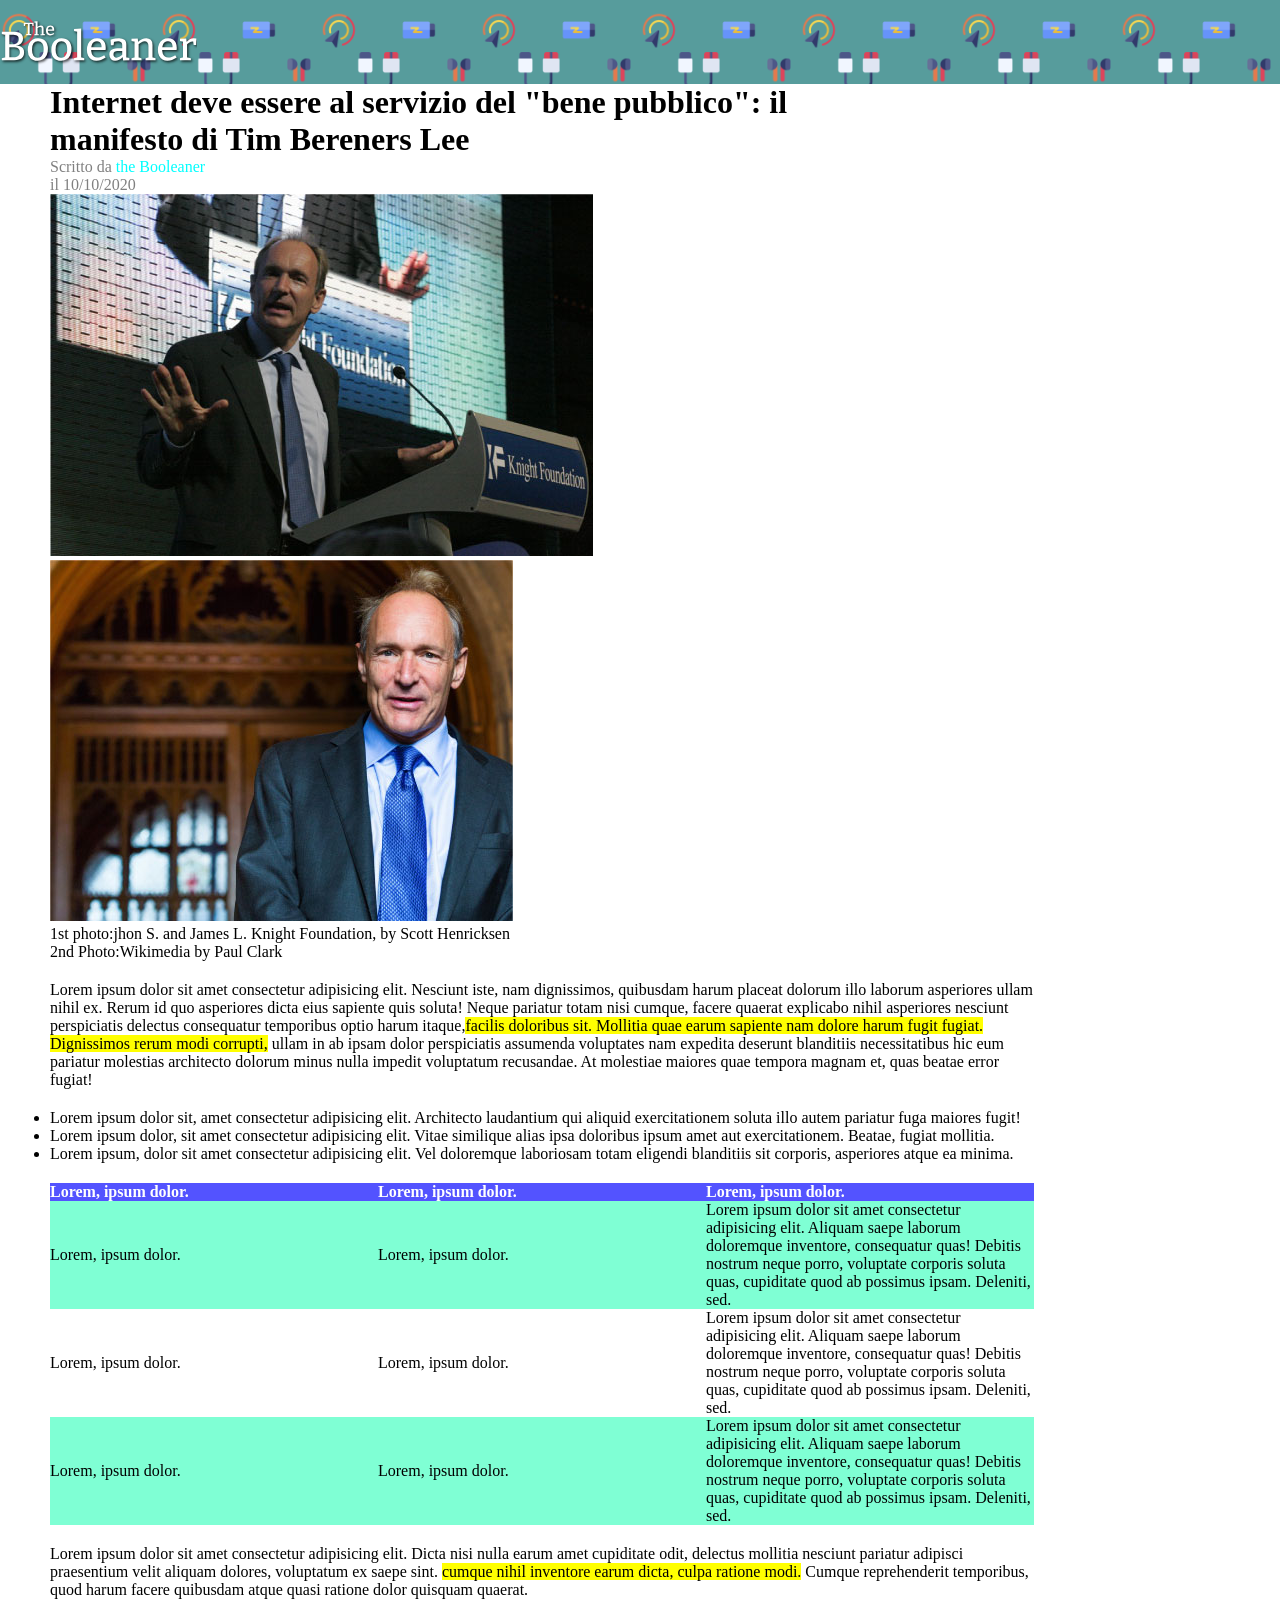
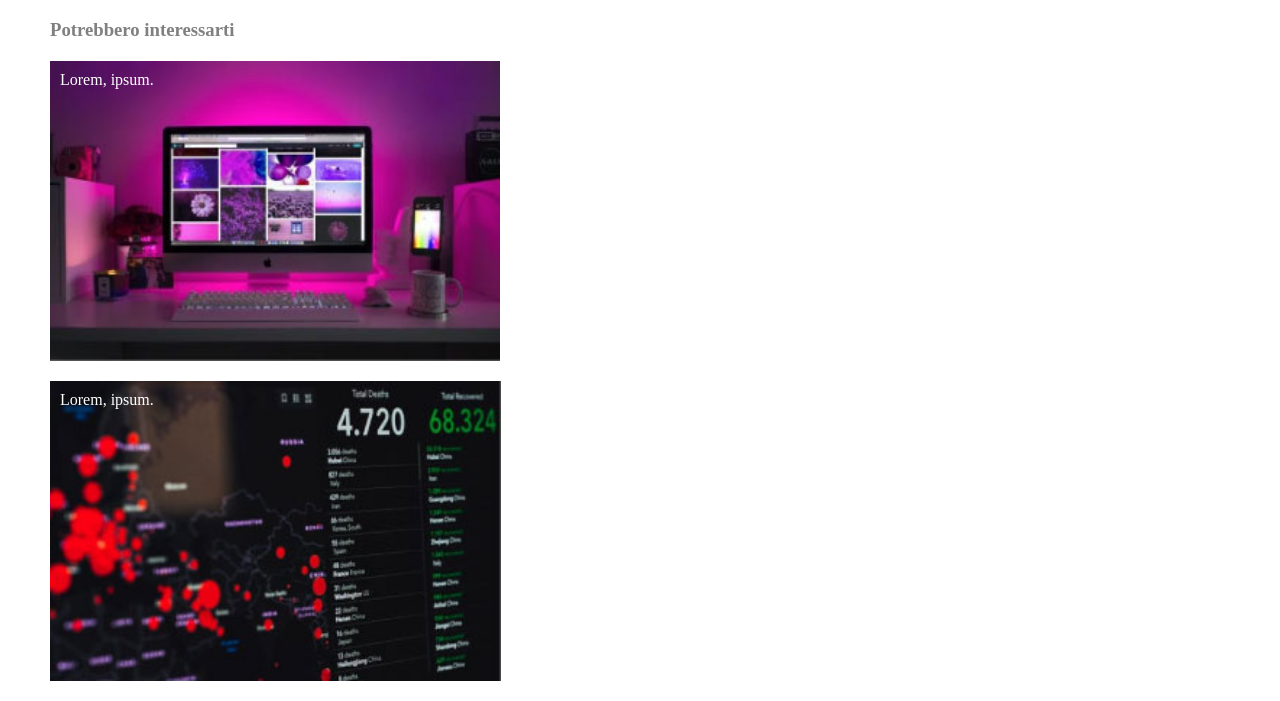
<file: index.html>
<!DOCTYPE html>
<html lang="en">
<head>
    <meta charset="UTF-8">
    <meta name="viewport" content="width=device-width, initial-scale=1.0">
    <title>The Booleaner</title>
    <link rel="stylesheet" href="./css/style.css">
</head>
<body>
    <header>
        <div class="bg_azzurro">
            <img class="logo" src="./img/logo.svg" alt="">
        </div>
        <div class="margin_l">
            <h1>
                Internet deve essere al servizio del "bene pubblico": il <br>manifesto di Tim Bereners Lee
            </h1>
       
            <div class="marg_b color_gray">
                <p>Scritto da <a href="">the Booleaner </a><br>il 10/10/2020</p>
            </div>
        </div>
    </header>
    <main>
        <section class="margin_b margin_l">
            <div>
                <img src="./img/tim-1.jpg" alt="">
            </div>
            <img src="./img/tim-2.jpg" alt="">
            <p class="margin_b">1st photo:jhon S. and James L. Knight Foundation, by Scott Henricksen <br>2nd Photo:Wikimedia by Paul Clark</p>
            <p class="w80">Lorem ipsum dolor sit amet consectetur adipisicing elit. Nesciunt iste, nam dignissimos, quibusdam harum placeat dolorum illo laborum asperiores ullam nihil ex. Rerum id quo asperiores dicta eius sapiente quis soluta! Neque pariatur totam nisi cumque, facere quaerat explicabo nihil asperiores nesciunt perspiciatis delectus consequatur temporibus optio harum itaque,<mark>facilis doloribus sit. Mollitia quae earum sapiente nam dolore harum fugit fugiat. Dignissimos rerum modi corrupti,</mark> ullam in ab ipsam dolor perspiciatis assumenda voluptates nam expedita deserunt blanditiis necessitatibus hic eum pariatur molestias architecto dolorum minus nulla impedit voluptatum recusandae. At molestiae maiores quae tempora magnam et, quas beatae error fugiat!</p>
        </section>
        <section class="margin_b margin_l margin_r">
            <ul>
                <li class="w80">Lorem ipsum dolor sit, amet consectetur adipisicing elit. Architecto laudantium qui aliquid exercitationem soluta illo autem pariatur fuga maiores fugit!

                </li>
                <li class="w80">Lorem ipsum dolor, sit amet consectetur adipisicing elit. Vitae similique alias ipsa doloribus ipsum amet aut exercitationem. Beatae, fugiat mollitia.

                </li>
                <li class="w80">Lorem ipsum, dolor sit amet consectetur adipisicing elit. Vel doloremque laboriosam totam eligendi blanditiis sit corporis, asperiores atque ea minima.

                </li>
            </ul>
        </section>
        <section class="margin_b margin_l">
            <table  class="margin_b">
                <thead>
                    <tr>
                        <th>
                            Lorem, ipsum dolor.
                        </th>
                        <th>
                            Lorem, ipsum dolor.
                        </th>
                        <th>
                            Lorem, ipsum dolor.
                        </th>
                    </tr>

                </thead>
                <tbody>
                    <tr class="dispari">
                        <td>Lorem, ipsum dolor.</td>
                        <td>Lorem, ipsum dolor.</td>
                        <td>Lorem ipsum dolor sit amet consectetur adipisicing elit. Aliquam saepe laborum doloremque inventore, consequatur quas! Debitis nostrum neque porro, voluptate corporis soluta quas, cupiditate quod ab possimus ipsam. Deleniti, sed.</td>
                    </tr>
                    <tr>
                        <td>Lorem, ipsum dolor.</td>
                        <td>Lorem, ipsum dolor.</td>
                        <td>Lorem ipsum dolor sit amet consectetur adipisicing elit. Aliquam saepe laborum doloremque inventore, consequatur quas! Debitis nostrum neque porro, voluptate corporis soluta quas, cupiditate quod ab possimus ipsam. Deleniti, sed.</td>
                    </tr>
                    <tr class="dispari"> 
                        <td>Lorem, ipsum dolor.</td>
                        <td>Lorem, ipsum dolor.</td>
                        <td>Lorem ipsum dolor sit amet consectetur adipisicing elit. Aliquam saepe laborum doloremque inventore, consequatur quas! Debitis nostrum neque porro, voluptate corporis soluta quas, cupiditate quod ab possimus ipsam. Deleniti, sed.</td>
                    </tr>
                </tbody>
            </table>
            <p class="w80">Lorem ipsum dolor sit amet consectetur adipisicing elit. Dicta nisi nulla earum amet cupiditate odit, delectus mollitia nesciunt pariatur adipisci praesentium velit aliquam dolores, voluptatum ex saepe sint. <mark> cumque nihil inventore earum dicta, culpa ratione modi.</mark> Cumque reprehenderit temporibus, quod harum facere quibusdam atque quasi ratione dolor quisquam quaerat.</p>
        </section>
    </main>
    <footer class="margin_l">
        <h3 class="color_gray margin_b">Potrebbero interessarti</h3>
        <div class="monitor margin_b background">Lorem, ipsum.</div>
        <div class="grafico margin_b background">Lorem, ipsum.</div>
    </footer>
</body>
</html>
</file>
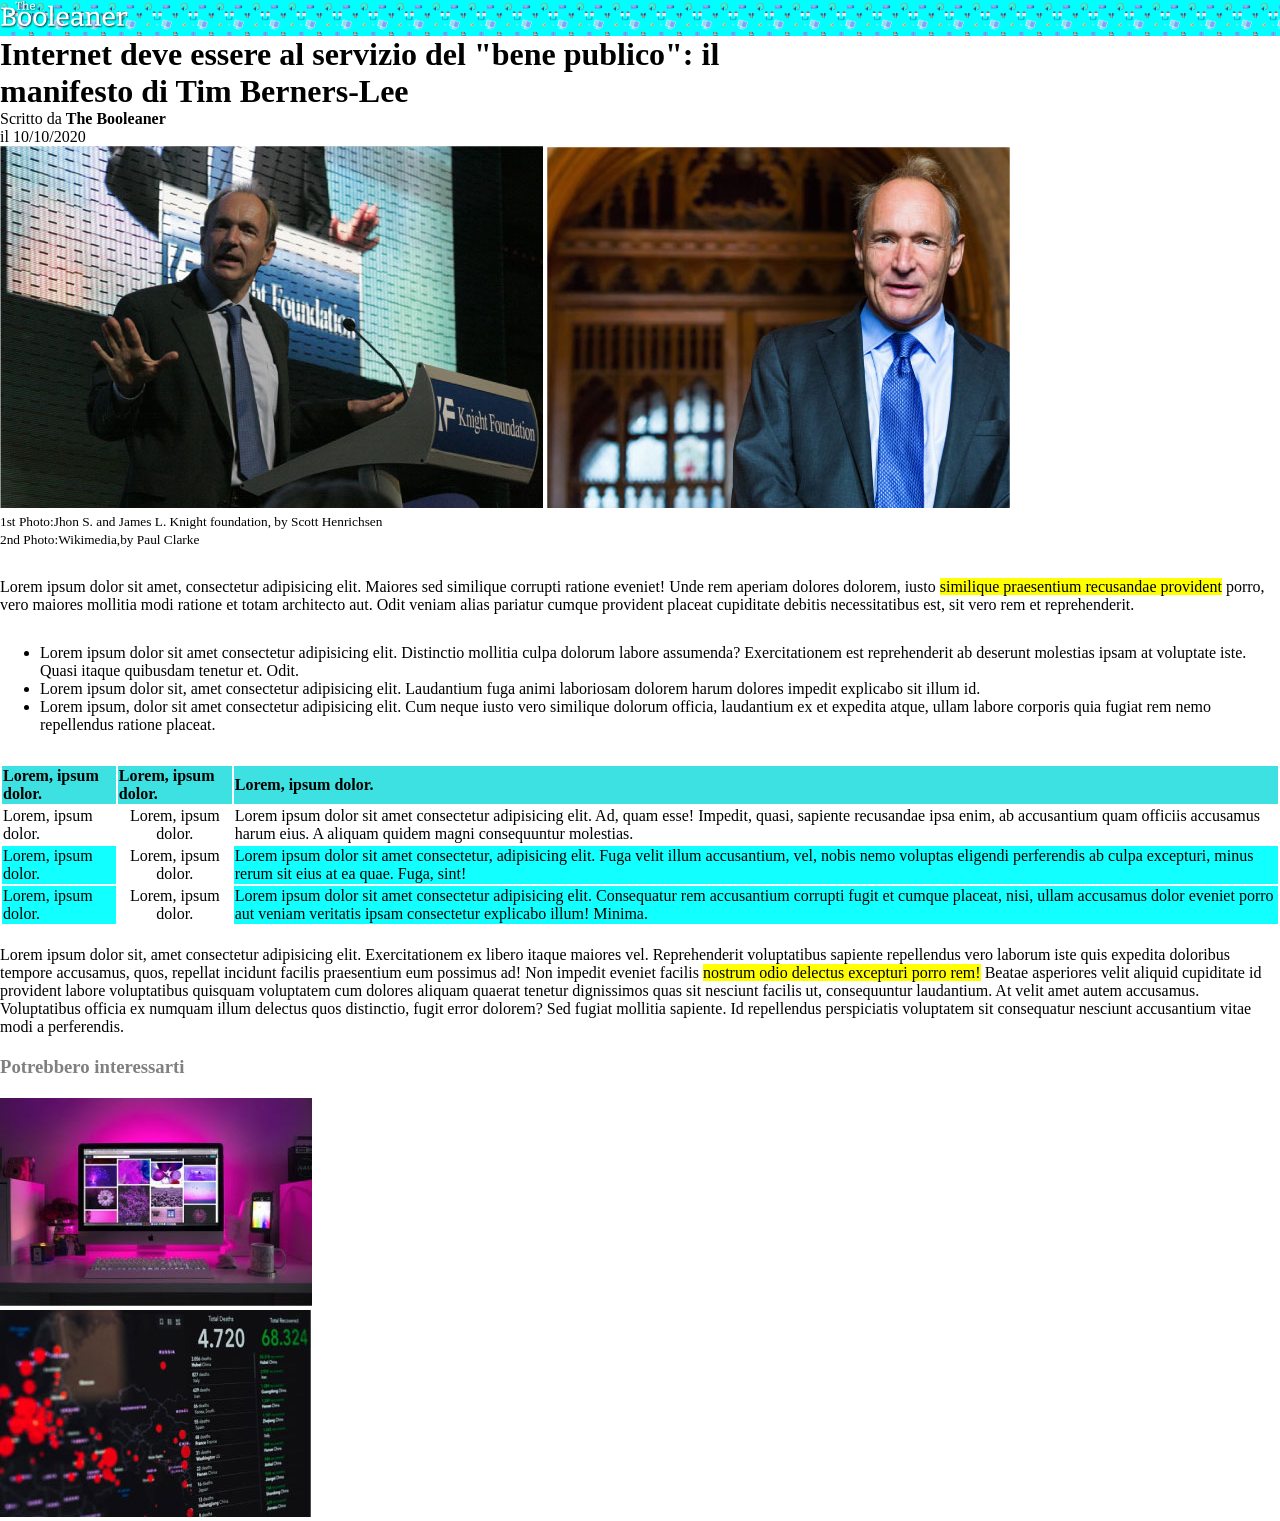
<file: booleaner.html>
<!DOCTYPE html>
<html lang="en">
<head>
    <meta charset="UTF-8">
    <meta http-equiv="X-UA-Compatible" content="IE=edge">
    <meta name="viewport" content="width=device-width, initial-scale=1.0">
    <title>Booleaner</title>
    <link rel="stylesheet" href="./css/booleaner.css">
</head>
<body>
    <header>
        <div id="contenitore">
            <img id="logo" src="./img/logo.svg" alt="logo">        
         </div>
        <h1>Internet deve essere al servizio del "bene publico": il <br> manifesto di Tim Berners-Lee</h1>
        <span>Scritto da <strong>The Booleaner</strong> <br> il 10/10/2020</span>
        <br>
        <div>
            <img src="./img/tim-1.jpg" alt="Tim">
            <img src="./img/tim-2.jpg" alt="Berners">
        </div>
        <small>1st Photo:Jhon S. and James L. Knight foundation, by Scott Henrichsen</small>
        <br>
        <small>2nd Photo:Wikimedia,by Paul Clarke</small>
    </header>

    <main>
        <!-- primo paragrafo -->
        <section id="primo_paragrafo">
            <p>Lorem ipsum dolor sit amet, consectetur adipisicing elit. Maiores sed similique corrupti ratione eveniet! Unde rem aperiam dolores dolorem, iusto <mark>similique praesentium recusandae provident</mark> porro, vero maiores mollitia modi ratione et totam architecto aut. Odit veniam alias pariatur cumque provident placeat cupiditate debitis necessitatibus est, sit vero rem et reprehenderit.</p>
        </section>

        <!-- lista non ordinata -->
        <section id="ul">
            <ul>
                <li><p>Lorem ipsum dolor sit amet consectetur adipisicing elit. Distinctio mollitia culpa dolorum labore assumenda? Exercitationem est reprehenderit ab deserunt molestias ipsam at voluptate iste. Quasi itaque quibusdam tenetur et. Odit.</p></li>
                <li><p>Lorem ipsum dolor sit, amet consectetur adipisicing elit. Laudantium fuga animi laboriosam dolorem harum dolores impedit explicabo sit illum id.</p></li>
                <li><p>Lorem ipsum, dolor sit amet consectetur adipisicing elit. Cum neque iusto vero similique dolorum officia, laudantium ex et expedita atque, ullam labore corporis quia fugiat rem nemo repellendus ratione placeat.</p></li>
            </ul>
        </section>

        <section>
            <table>
                <thead id="intestazione_tabella">
                    <th>Lorem, ipsum dolor.</th>
                    <th>Lorem, ipsum dolor.</th>
                    <th>Lorem, ipsum dolor.</th>
                </thead>
                <tbody>
                    <tr id="prima linea">
                        <td>Lorem, ipsum dolor.</td>
                        <td class="centrato">Lorem, ipsum dolor.</td>
                        <td>Lorem ipsum dolor sit amet consectetur adipisicing elit. Ad, quam esse! Impedit, quasi, sapiente recusandae ipsa enim, ab accusantium quam officiis accusamus harum eius. A aliquam quidem magni consequuntur molestias.</td>
                    </tr>
                    <tr>
                        <td class="sfondo">Lorem, ipsum dolor.</td>
                        <td class="centrato">Lorem, ipsum dolor.</td>
                        <td class="sfondo">Lorem ipsum dolor sit amet consectetur, adipisicing elit. Fuga velit illum accusantium, vel, nobis nemo voluptas eligendi perferendis ab culpa excepturi, minus rerum sit eius at ea quae. Fuga, sint!</td>
                    </tr>
                    <tr >
                        <td class="sfondo">Lorem, ipsum dolor.</td>
                        <td class="centrato">Lorem, ipsum dolor.</td>
                        <td class="sfondo">Lorem ipsum dolor sit amet consectetur adipisicing elit. Consequatur rem accusantium corrupti fugit et cumque placeat, nisi, ullam accusamus dolor eveniet porro aut veniam veritatis ipsam consectetur explicabo illum! Minima.</td>
                    </tr>
                </tbody>
            </table>

            <!-- secondo paragrafo -->
            <section id="secondo">
                <p>Lorem ipsum dolor sit, amet consectetur adipisicing elit. Exercitationem ex libero itaque maiores vel. Reprehenderit voluptatibus sapiente repellendus vero laborum iste quis expedita doloribus tempore accusamus, quos, repellat incidunt facilis praesentium eum possimus ad! Non impedit eveniet facilis <mark>nostrum odio delectus excepturi porro rem!</mark> Beatae asperiores velit aliquid cupiditate id provident labore voluptatibus quisquam voluptatem cum dolores aliquam quaerat tenetur dignissimos quas sit nesciunt facilis ut, consequuntur laudantium. At velit amet autem accusamus. Voluptatibus officia ex numquam illum delectus quos distinctio, fugit error dolorem? Sed fugiat mollitia sapiente. Id repellendus perspiciatis voluptatem sit consequatur nesciunt accusantium vitae modi a perferendis.</p>
            </section> 
    </main>

    <footer>
        <div id="note">
            <h3>Potrebbero interessarti</h3>
        </div>
        <div>
            <img src="./img/monitor.jpg" alt="">
        </div>
        <div>
            <img src="./img/graph.jpg" alt="">
        </div>
    </footer>
    
</body>
</html>
</file>
<file: css/style.css>
*{
    margin: 0;
    padding: 0;
    box-sizing: border-box;
}
.bg_azzurro{
    background-color: rgb(87, 156, 156);
    background-image: url(../img/pattern.png);
    background-size: 320px;

}
.logo{
    height: 50px;
    margin-top: 20px;
    margin-bottom: 10px;
}
a{
    text-decoration: none;
    color: aqua;
}
.margin_b{
    margin-bottom: 20px;
}
.color_gray{
    color: gray;
}
table{
    width: 80%;
    border-collapse: collapse;
    text-align: left;
    
}
th{
    background-color: rgb(83, 83, 255);
    color: white;
    width: 33%;
}
.dispari{
    background-color: aquamarine;
}
.monitor{
    background-image: url(../img/monitor.jpg);
    
}
.grafico{
    background-image: url(../img/graph.jpg);
}
.background{
    background-repeat: no-repeat;
    background-size: contain;
    height: 300px;
    color: white;
    padding-left: 10px;
    padding-top: 10px;
}
.margin_l{
    margin-left: 50px;
}
.w80{
    width: 80%;
}
</file>
<file: css/booleaner.css>
*{
    margin: 0;
}
#logo{
    height:50%;
    width:10%;
}
#contenitore{
    height: 100%;
    width: 100%;
    background-image: url(../img/pattern.png);
    background-size: contain;
    background-color: aqua;

}
#primo_paragrafo{
    margin-top: 30px;
}
#ul{
    margin-top: 30px;
    margin-bottom: 30px;
}
#intestazione_tabella{
    background-color:rgb(62, 225, 225);
    text-align: left;
}
.sfondo{
    background-color:rgb(18, 255, 255) ;
    text-align: left;
}
.centrato{
    text-align: center;
}
#secondo{
    margin-top: 20px;
    margin-bottom: 20px;
}
#note{
    color: grey;
    margin-bottom: 20px;
}
</file>
